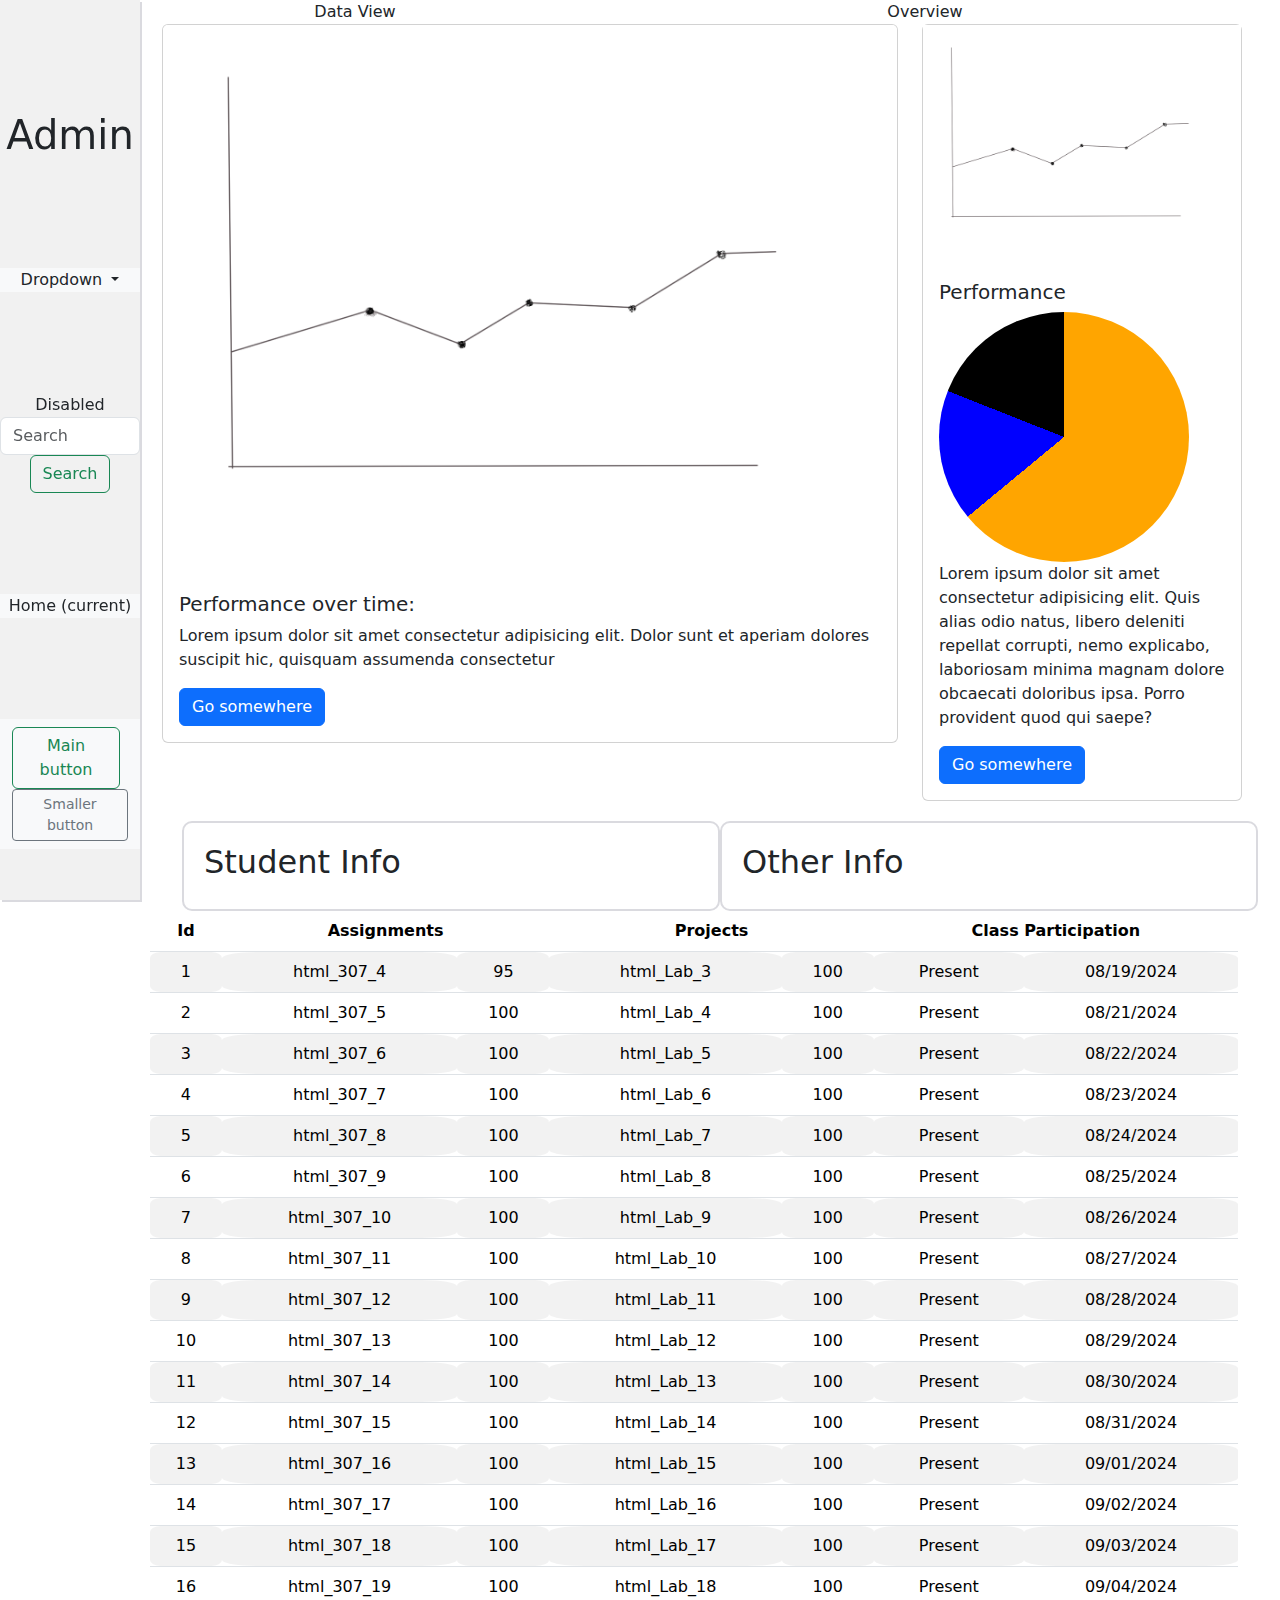
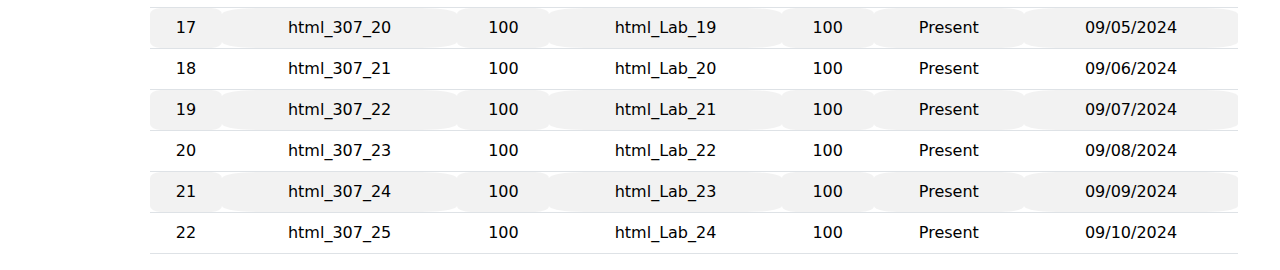
<file: index.html>
<!DOCTYPE html>
<html lang="en">
<head>
    <meta charset="UTF-8">
    <meta name="viewport" content="width=device-width, initial-scale=1.0">
   
    <title>Document</title>
        <!-- boot strap -->
        <link href="https://cdn.jsdelivr.net/npm/bootstrap@5.3.3/dist/css/bootstrap.min.css" rel="stylesheet" integrity="sha384-QWTKZyjpPEjISv5WaRU9OFeRpok6YctnYmDr5pNlyT2bRjXh0JMhjY6hW+ALEwIH" crossorigin="anonymous">
        <link rel="stylesheet" href="./styles/style.css">
       <!--     <script src="https://cdn.jsdelivr.net/npm/bootstrap@5.3.3/dist/js/bootstrap.bundle.min.js"></script> 
            probably unnecessary-->

    </head>
<body>


    <div class="sidebar ">

   

                <h1> Admin</h1>
                <li class="nav-item dropdown  bg-light ">
                    <a class="nav-link dropdown-toggle" href="#" id="navbarDropdown" role="button" data-toggle="dropdown" aria-haspopup="true" aria-expanded="false">
                      Dropdown
                    </a>
                    <div class="dropdown-menu" aria-labelledby="navbarDropdown">
                      <a class="dropdown-item" href="#">Action</a>
                      <a class="dropdown-item" href="#">Another action</a>
                      <div class="dropdown-divider"></div>
                      <a class="dropdown-item" href="#">Something else here</a>
                    </div>
                  </li>
                    <li class="nav-item">
                        <a class="nav-link disabled" href="#">Disabled</a>
                        <form class="form-inline my-2 my-lg-0">
                            <input class="form-control mr-sm-2" type="search" placeholder="Search" aria-label="Search">
                            <button class="btn btn-outline-success my-2 my-sm-0" type="submit">Search</button>
                          </form>

                          <li class="nav-item active  bg-light">
                            <a class="nav-link" href="#">Home <span class="sr-only">(current)</span></a>
                          </li>
                          <nav class="navbar bg-light">
                            <form class="container-fluid justify-content-start">
                              <button class="btn btn-outline-success me-2" type="button">Main button</button>
                              <button class="btn btn-sm btn-outline-secondary" type="button">Smaller button</button>
                            </form>
                          </nav>
                    
        
        

       
    
    </div>
    



     <div class="container">
        <div class="row">

          <div class="col-md jus">
            Data View
          </div>
          <div class="col-sm jus">
         Overview
          </div>
        </div>
      </div>







                    <div class="container margin-adjust">
                        <div class="row">
                            <div class="col-md">
                                <div class="card">
                                    <img class="card-img-top" src="./images/example_line.png" alt="Card image cap">
                                    <div class="card-body">
                                        <h5 class="card-title">Performance over time:</h5> 
                                        <p class="card-text">Lorem ipsum dolor sit amet consectetur adipisicing elit. Dolor sunt et aperiam dolores suscipit hic, quisquam assumenda consectetur </p>
                                        <a href="#" class="btn btn-primary">Go somewhere</a>
                                    </div>
                                </div>
                            </div>
                            <div class="col-sm-4">
                                <div class="card" style="width: 20rem;">
                                    <img class="line-chart" src="./images/example_line.png" alt="Card image cap">
                                    <div class="card-body">
                                        <h5 class="card-title">Performance</h5>
                                        <div class="pie"></div>
                                        <p class="card-text">Lorem ipsum dolor sit amet consectetur adipisicing elit. Quis alias odio natus, libero deleniti repellat corrupti, nemo explicabo, laboriosam minima magnam dolore obcaecati doloribus ipsa. Porro provident quod qui saepe?</p>
                                        <a href="#" class="btn btn-primary">Go somewhere</a>
                                    </div>

                                </div>
                            </div>
                        </div>
                     
                        <div class="float-container">

                            <div class="float-child">
                                <div>
                                <h2>   Student Info </h2>  
                                </div>
                            </div>
                            
                            <div class="float-child">
                                <div>
                                   <h2>Other Info</h2></div>
                            </div>
                            
                        </div>
                        
                    </div>


                    <div class="bottomsection margin-adjust">


                        <table class="table table-striped table-hover" >

                            
                            <thead>
                                <tr>
                                    <th>Id</th>
                                    <th colspan="2">Assignments</th>
                                    <th colspan="2">Projects</th>
                                    <th colspan="2">Class Participation</th>
                                

                                </tr>
                            </thead>
                            <tbody>
                                <tr>
                                    <td>1</td>
                                    <td>html_307_4</td>
                                    <td>95</td>
                                    <td>html_Lab_3</td>
                                    <td>100</td>
                                    <td> Present</td>
                                    <td>08/19/2024</td>
                                </tr>
                                <tr>
                                    <td>2</td>
                                    <td>html_307_5</td>
                                    <td>100</td>
                                    <td>html_Lab_4</td>
                                    <td>100</td>
                                    <td> Present</td>
                                    <td>08/21/2024</td>
                                </tr>
                                <tr>
                                    <td>3</td>
                                    <td>html_307_6</td>
                                    <td>100</td>
                                    <td>html_Lab_5</td>
                                    <td>100</td>
                                    <td> Present</td>
                                    <td>08/22/2024</td>
                                </tr>
                                <tr>
                                    <td>4</td>
                                    <td>html_307_7</td>
                                    <td>100</td>
                                    <td>html_Lab_6</td>
                                    <td>100</td>
                                    <td> Present</td>
                                    <td>08/23/2024</td>     
                                </tr>
                                <tr>
                                    <td>5</td>
                                    <td>html_307_8</td>
                                    <td>100</td>
                                    <td>html_Lab_7</td>
                                    <td>100</td>
                                    <td> Present</td>
                                    <td>08/24/2024</td>
                                </tr>
                                <tr>
                                    <td>6</td>
                                    <td>html_307_9</td>
                                    <td>100</td>
                                    <td>html_Lab_8</td>
                                    <td>100</td>
                                    <td> Present</td>
                                    <td>08/25/2024</td>
                                </tr>
                                <tr>
                                    <td>7</td>
                                    <td>html_307_10</td>
                                    <td>100</td>
                                    <td>html_Lab_9</td>
                                    <td>100</td>
                                    <td> Present</td>
                                    <td>08/26/2024</td>
                                </tr>
                                    <tr>
                                        <td>8</td>
                                        <td>html_307_11</td>
                                        <td>100</td>
                                        <td>html_Lab_10</td>
                                        <td>100</td>
                                        <td> Present</td>
                                        <td>08/27/2024</td>
                                    </tr>
                                    <tr>
                                        <td>9</td>
                                        <td>html_307_12</td>
                                        <td>100</td>
                                        <td>html_Lab_11</td>
                                        <td>100</td>
                                        <td> Present</td>
                                        <td>08/28/2024</td>
                                    </tr>
                                    <tr>
                                        <td>10</td>
                                        <td>html_307_13</td>
                                        <td>100</td>
                                        <td>html_Lab_12</td>
                                        <td>100</td>
                                        <td> Present</td>
                                        <td>08/29/2024</td>
                                    </tr>
                                    <tr>
                                        <td>11</td>
                                        <td>html_307_14</td>
                                        <td>100</td>
                                        <td>html_Lab_13</td>
                                        <td>100</td>
                                        <td> Present</td>
                                        <td>08/30/2024</td>
                                    </tr>
                                    <tr>
                                        <td>12</td>
                                        <td>html_307_15</td>
                                        <td>100</td>
                                        <td>html_Lab_14</td>
                                        <td>100</td>
                                        <td> Present</td>
                                        <td>08/31/2024</td>
                                    </tr>
                                    <tr>
                                        <td>13</td>
                                        <td>html_307_16</td>
                                        <td>100</td>
                                        <td>html_Lab_15</td>
                                        <td>100</td>
                                        <td> Present</td>
                                        <td>09/01/2024</td>
                                    </tr>
                                    <tr>
                                        <td>14</td>
                                        <td>html_307_17</td>
                                        <td>100</td>
                                        <td>html_Lab_16</td>
                                        <td>100</td>
                                        <td> Present</td>
                                        <td>09/02/2024</td>
                                    </tr>
                                    <tr>
                                        <td>15</td>
                                        <td>html_307_18</td>
                                        <td>100</td>
                                        <td>html_Lab_17</td>
                                        <td>100</td>
                                        <td> Present</td>
                                        <td>09/03/2024</td>
                                    </tr>
                                    <tr>
                                        <td>16</td>
                                        <td>html_307_19</td>
                                        <td>100</td>
                                        <td>html_Lab_18</td>
                                        <td>100</td>
                                        <td> Present</td>
                                        <td>09/04/2024</td>
                                    </tr>
                                    <tr>
                                        <td>17</td>
                                        <td>html_307_20</td>
                                        <td>100</td>
                                        <td>html_Lab_19</td>
                                        <td>100</td>
                                        <td> Present</td>
                                        <td>09/05/2024</td>
                                    </tr>
                                    <tr>
                                        <td>18</td>
                                        <td>html_307_21</td>
                                        <td>100</td>
                                        <td>html_Lab_20</td>
                                        <td>100</td>
                                        <td> Present</td>
                                        <td>09/06/2024</td>
                                    </tr>
                                    <tr>
                                        <td>19</td>
                                        <td>html_307_22</td>
                                        <td>100</td>
                                        <td>html_Lab_21</td>
                                        <td>100</td>
                                        <td> Present</td>
                                        <td>09/07/2024</td>
                                    </tr>
                                    <tr>
                                        <td>20</td>
                                        <td>html_307_23</td>
                                        <td>100</td>
                                        <td>html_Lab_22</td>
                                        <td>100</td>
                                        <td> Present</td>
                                        <td>09/08/2024</td>
                                    </tr>
                                    <tr>
                                        <td>21</td>
                                        <td>html_307_24</td>
                                        <td>100</td>
                                        <td>html_Lab_23</td>
                                        <td>100</td>
                                        <td> Present</td>
                                        <td>09/09/2024</td>
                                    </tr>
                                    <tr>
                                        <td>22</td>
                                        <td>html_307_25</td>
                                        <td>100</td>
                                        <td>html_Lab_24</td>
                                        <td>100</td>
                                        <td> Present</td>
                                        <td>09/10/2024</td>
                                    </tr>
                            </tbod >   
                        </table>
                    </div>

       
</body>
</html>
</file>
<file: styles/style.css>
body {

background-color: rgb(255, 255, 255);
}


td{
border-radius: 15%;

}


.sidebar{

    background-color: #f1f1f1;
    height: 100%;
    width: 140px;
    position: fixed;
    z-index: 1;
    top: 0;
    left: 0;
    overflow-x: hidden;
    transition: 0.5s;
    padding-top: 60px;
    flex-direction: column;
    display: flex;
    box-shadow: 2px 2px 0 rgba(69, 68, 94, 0.2);
    text-align: center;
    justify-content: space-around;
}

.bottomsection{
    text-align: center;
    justify-content:center;
    align-items:flex-end;
    margin: 0px;
    flex-grow: 1;
    width: 85vw;

}



.circle {
    height: 50px;
    width: 50px;
    background-color: #555;
    border-radius: 50%;
 
    margin: 10px;
}

.in-row {
    display: inline-block;
}


/* .chart-container {
    width: 100%;
    height: 100%;
    display: flex;
    justify-content: center;
    align-items: center;
    flex-wrap: wrap;
    float: left;
} */


.margin-adjust {
    margin-left: 150px;
}

.float-container {

    padding: 20px;
    flex : 1;
}

.float-child {
    width: 50%;
    float: left;
    padding: 20px;
    border: 2px solid rgba(69, 68, 94, 0.2);
    border-radius: 10px;
}  

/* https://stackoverflow.com/questions/10028182/how-to-make-a-pie-chart-in-css */
.pie {
    width: 250px;
    height: 250px;
    background-image: conic-gradient(orange 64%, blue 64%, blue 81%, black 81%);
    border-radius: 50%
  }

  .jus{
    text-align: center;
  }
  .jus2{
    text-align: right;
  }
  h1{
    text-align: center;
  }

  li {
    list-style-type: none;
  }
</file>
